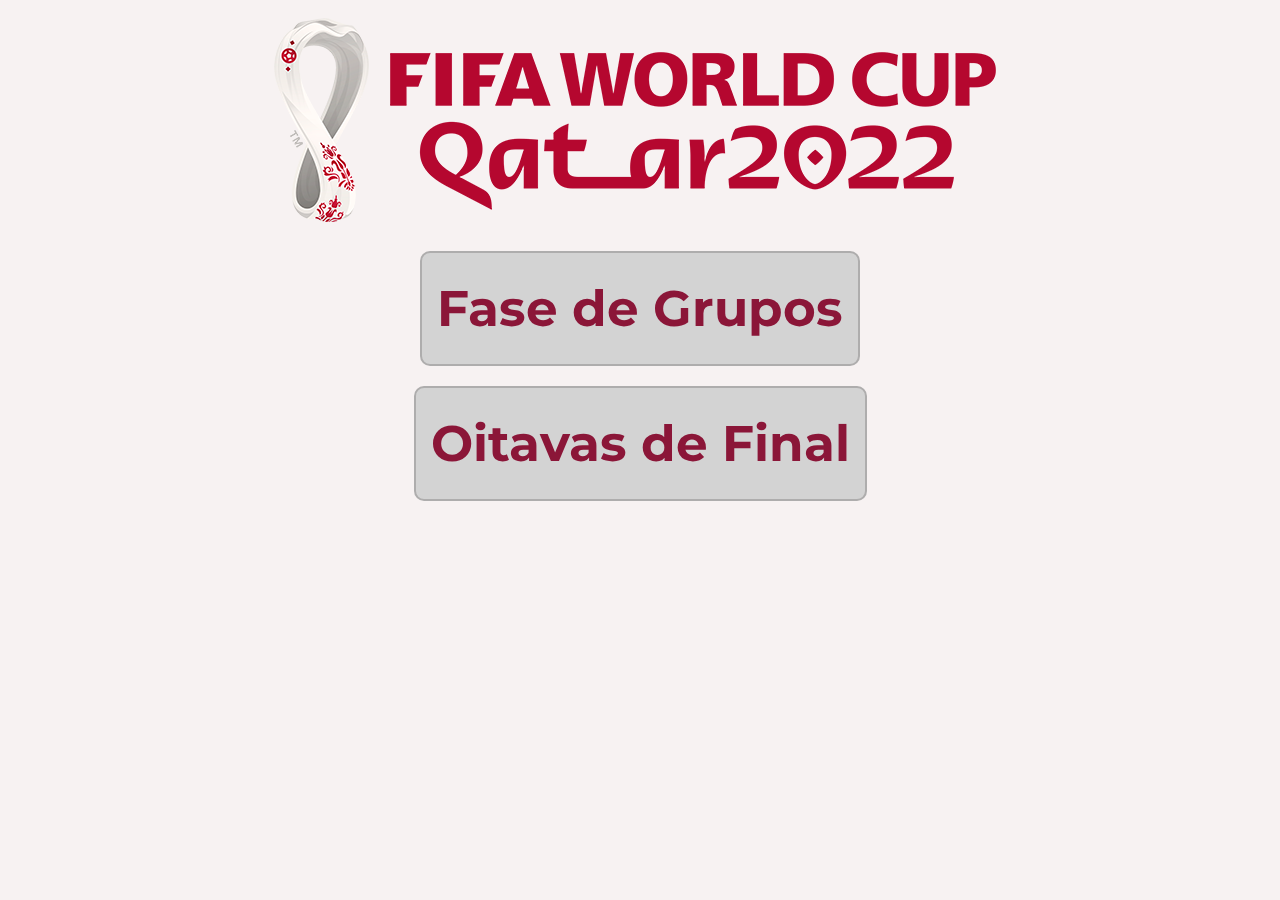
<file: index.html>
<!DOCTYPE html>
<html lang="pt-br">

<head>
    <meta charset="UTF-8">
    <meta http-equiv="X-UA-Compatible" content="IE=edge">
    <meta name="viewport" content="width=device-width, initial-scale=1.0">
    <link rel="shortcut icon" href="favicon-32x32.png" type="image/x-icon">
    <link rel="stylesheet" href="style.css">
    <title>Copa do Mundo Qatar 2022</title>
</head>

<body>

    <img src="taça.png" alt="Taça da Copa do mundo 2022">
    <img src="fifa.png" alt=""><br><br>

    
    <h1 class="menu"><a href="pagfases.html">Fase de Grupos</a></h1> 
    <h1 class="menu"><a href="pagoita.html">Oitavas de Final</a></h1>
          
       
    


</body>

</html>
</file>
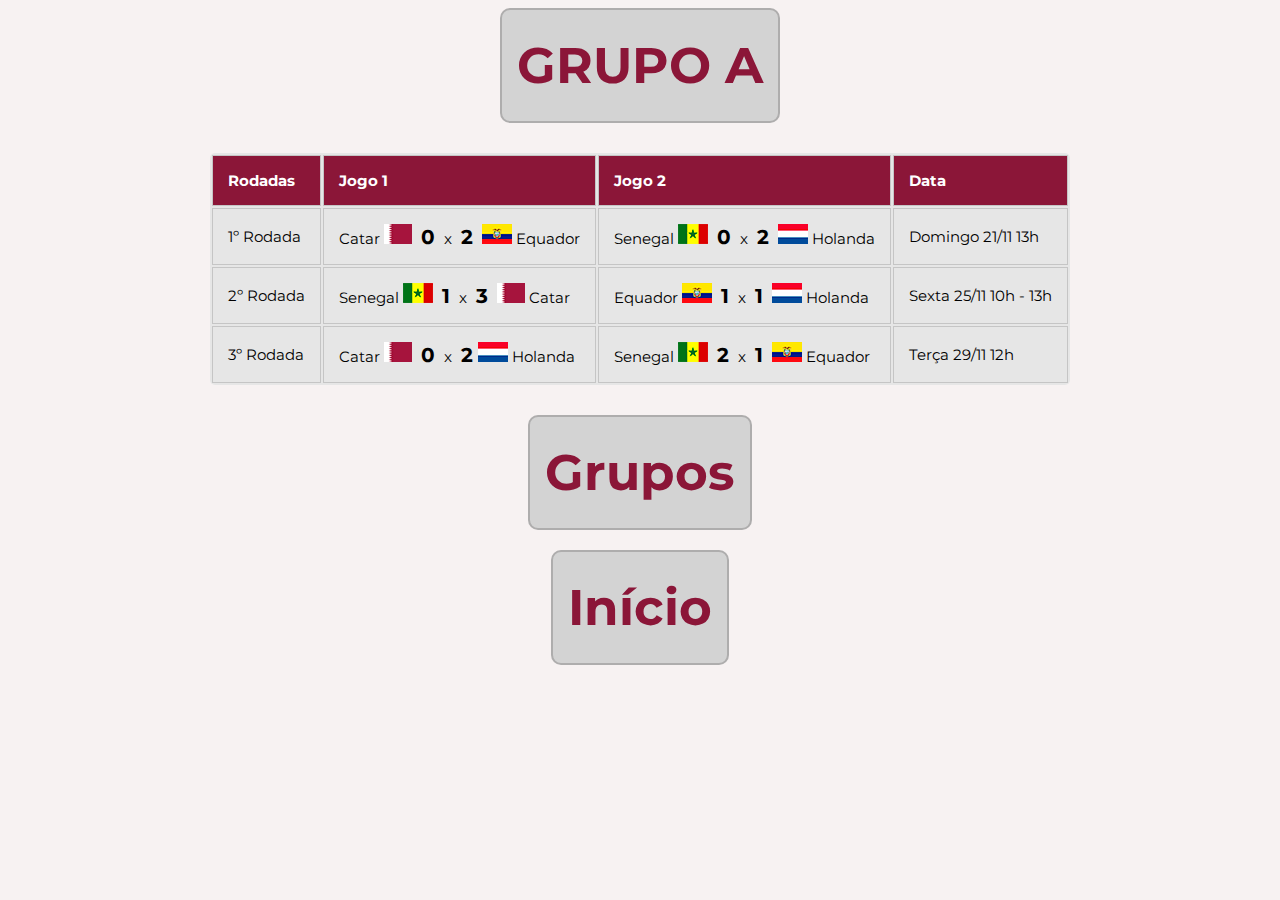
<file: grupoA.html>
<!DOCTYPE html>
<html lang="pt-br">
<head>
    <meta charset="UTF-8">
    <meta http-equiv="X-UA-Compatible" content="IE=edge">
    <meta name="viewport" content="width=device-width, initial-scale=1.0">
    <link rel="shortcut icon" href="favicon-32x32.png" type="image/x-icon">
    <link rel="stylesheet" href="style.css">
    <title>Grupo A</title>
</head>
<body>
    <h1 class="menu">GRUPO A</h1>

    <table class="tabela">
        <thead>
            <tr>
                <th> Rodadas</th>
                <th>Jogo 1</th>
                <th>Jogo 2</th>
                <th>Data</th>
            </tr>
        </thead>
        <tbody>
            <tr>
                
                <td>1º Rodada</td>
                <td>Catar <img src="bandeiras/catar 28px.png" alt="Bandeira do Catar"> </img>
                    <span>0</span> x <span>2</span> <img src="bandeiras/equador 28px.png" alt="Bandeira do Equador"></img> Equador
                </td>
                <td>Senegal <img src="bandeiras/senegal 28px.png" alt="Bandeira do Senegal"></img> <span>0</span> x <span>2</span> <img src="bandeiras/holanda 28px.png" alt="Bandeira da Holanda"></img> Holanda</td>
                <td>Domingo 21/11 13h</td>
            </tr>
            <tr>
                <td>2º Rodada</td>
                <td>Senegal <img src="bandeiras/senegal 28px.png" alt="Bandeira do Senegal"></img> <span>1</span> x <span>3</span> <img src="bandeiras/catar 28px.png" alt="Bandeira do Catar"></img> Catar</td>
                <td>Equador <img src="bandeiras/equador 28px.png" alt="Bandeira do Equador"></img> <span>1</span> x <span>1</span> <img src="bandeiras/holanda 28px.png" alt="Bandeira da Holanda"></img> Holanda</td>
                <td>Sexta 25/11 10h - 13h</td>
            </tr>
            <tr>
                <td>3º Rodada</td>
                <td>Catar <img src="bandeiras/catar 28px.png" alt="Bandeira do Catar"></img> <span>0</span> x <span>2</span><img src="bandeiras/holanda 28px.png" alt="Bandeira da Holanda"></img> Holanda</td>
                <td>Senegal <img src="bandeiras/senegal 28px.png" alt="Bandeira do Senegal"></img> <span>2</span> x <span>1</span> <img src="bandeiras/equador 28px.png" alt="Bandeira do Equador"></img> Equador</td>
                <td>Terça 29/11 12h</td>
            </tr>

        </tbody>
    </table>
    <h1 class="menu"><a href="pagfases.html" rel="prev">Grupos</a></h1>
    <h1 class="menu"><a href="index.html" rel="prev">Início</a></h1>
    
    
</body>
</html>
</file>
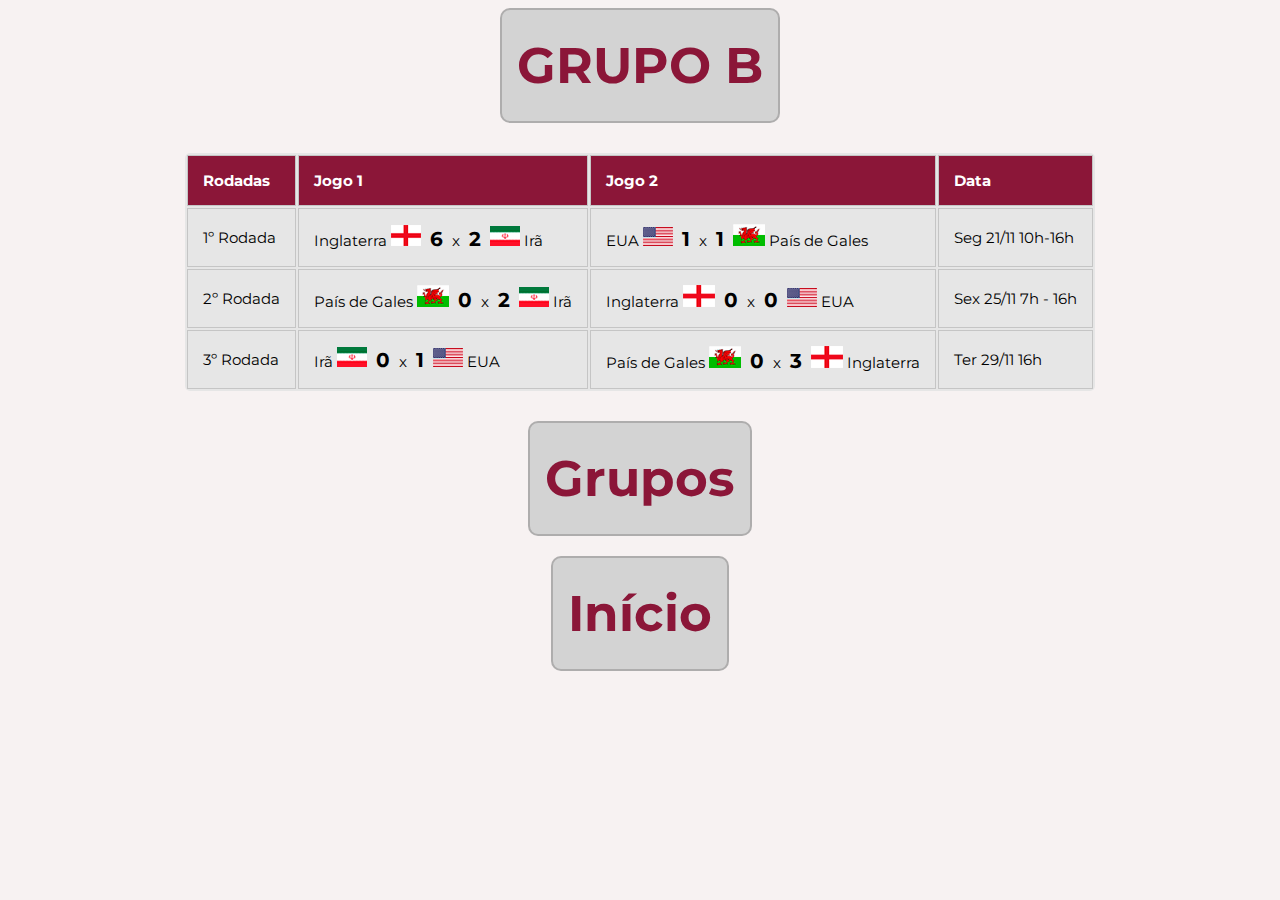
<file: grupoB.html>
<!DOCTYPE html>
<html lang="pt-br">
<head>
    <meta charset="UTF-8">
    <meta http-equiv="X-UA-Compatible" content="IE=edge">
    <meta name="viewport" content="width=device-width, initial-scale=1.0">
    <link rel="shortcut icon" href="favicon-32x32.png" type="image/x-icon">
    <link rel="stylesheet" href="style.css">
    <title>Grupo B</title>
</head>
<body>
    <h1 class="menu">GRUPO B</h1>

    <table class="tabela">
        <thead>
            <tr>
                <th> Rodadas</th>
                <th>Jogo 1</th>
                <th>Jogo 2</th>
                <th>Data</th>
            </tr>
        </thead>
        <tbody>
            <tr>
                
                <td>1º Rodada</td>
                <td>Inglaterra <img src="bandeiras/inglaterra 28px.png" height="21px" width= "30px" alt="Bandeira do Catar"> </img>
                    <span>6</span> x <span>2</span> <img src="bandeiras/irã 28px.png" height="20px" width= "30px" alt="Bandeira do Irã"></img> Irã
                </td>
                <td>EUA <img src="bandeiras/eua 28PX.png" height="19px" width= "30px" alt="Bandeira do Senegal"></img> <span>1</span> x <span>1</span> <img src="bandeiras/PAIS DE GALES 28px.png" height="22px" width= "32px" alt="Bandeira da Holanda"></img> País de Gales</td>
                <td>Seg 21/11 10h-16h</td>
            </tr>
            <tr>
                <td>2º Rodada</td>
                <td>País de Gales <img src="bandeiras/PAIS DE GALES 28px.png" height="22px" width= "32px" alt="Bandeira do Senegal"></img> <span>0</span> x <span>2</span> <img src="bandeiras/irã 28px.png" height="20px" width= "30px" alt="Bandeira do Catar"></img> Irã</td>
                <td>Inglaterra <img src="bandeiras/inglaterra 28px.png" height="22px" width= "32px" alt="Bandeira do Equador"></img> <span>0</span> x <span>0</span> <img src="bandeiras/eua 28PX.png" height="19px" width= "30px" alt="Bandeira da Holanda"></img> EUA</td>
                <td>Sex 25/11 7h - 16h</td>
            </tr>
            <tr>
                <td>3º Rodada</td>
                <td>Irã <img src="bandeiras/irã 28px.png" height="20px" width= "30px"  alt="Bandeira do Catar"></img> <span>0</span> x <span>1</span> <img src="bandeiras/eua 28PX.png" height="19px" width= "30px"alt="Bandeira da Holanda"></img> EUA</td>
                <td>País de Gales <img src="bandeiras/PAIS DE GALES 28px.png" height="22px" width= "32px" alt="Bandeira do Senegal"></img> <span>0</span> x <span>3</span> <img src="bandeiras/inglaterra 28px.png" height="22px" width= "32px"alt="Bandeira do Equador"></img> Inglaterra</td>
                <td>Ter 29/11 16h</td>
            </tr>

        </tbody>
    </table>
    <h1 class="menu"><a href="pagfases.html" rel="prev">Grupos</a></h1>
    <h1 class="menu"><a href="index.html" rel="prev">Início</a></h1>
    
    
</body>
</html>
</file>
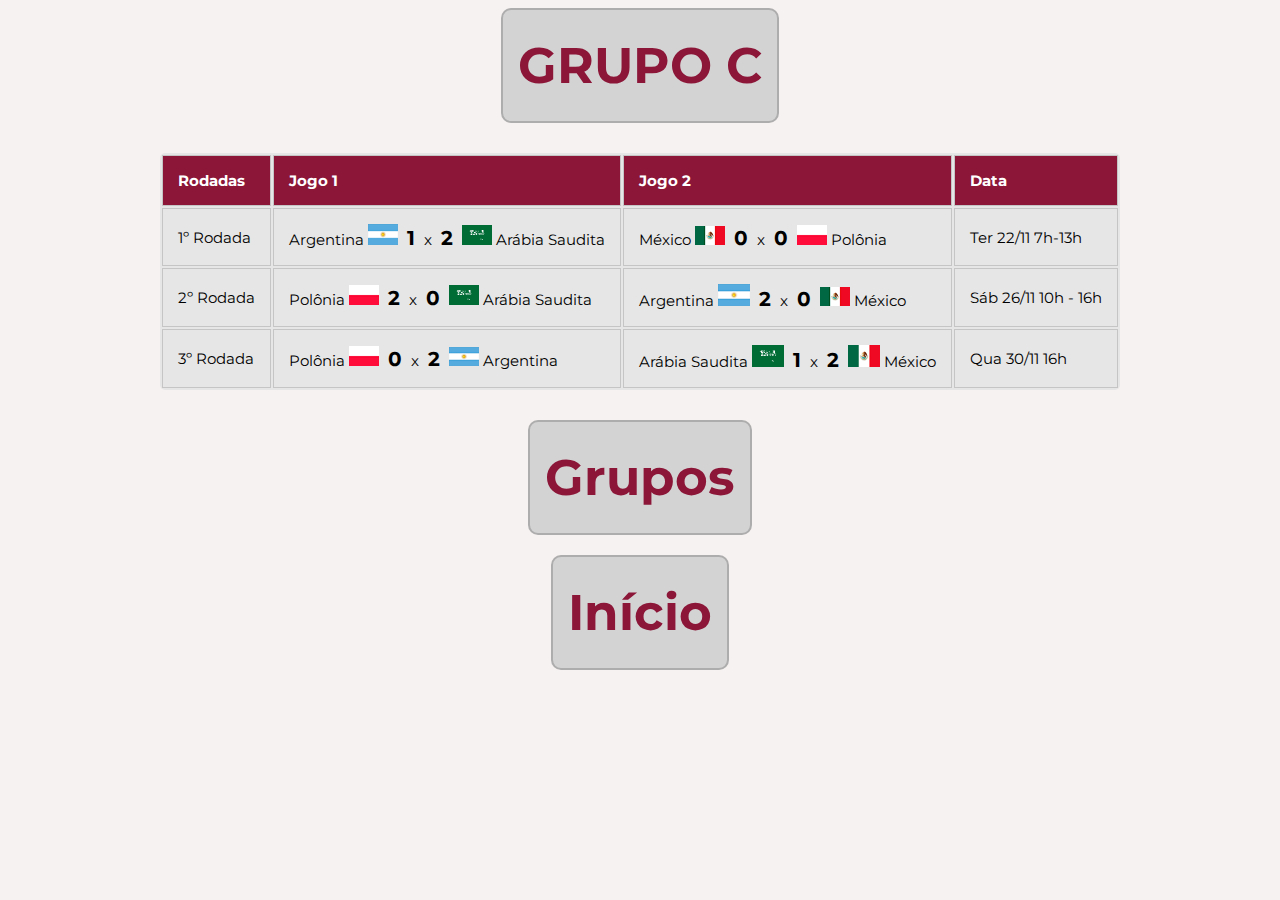
<file: grupoC.html>
<!DOCTYPE html>
<html lang="pt-br">
<head>
    <meta charset="UTF-8">
    <meta http-equiv="X-UA-Compatible" content="IE=edge">
    <meta name="viewport" content="width=device-width, initial-scale=1.0">
    <link rel="shortcut icon" href="favicon-32x32.png" type="image/x-icon">
    <link rel="stylesheet" href="style.css">
    <title>Grupo C</title>
</head>
<body>
    <h1 class="menu">GRUPO C</h1>

    <table class="tabela">
        <thead>
            <tr>
                <th> Rodadas</th>
                <th>Jogo 1</th>
                <th>Jogo 2</th>
                <th>Data</th>
            </tr>
        </thead>
        <tbody>
            <tr>
                
                <td>1º Rodada</td>
                <td>Argentina <img src="bandeiras/argentina 28px.png" height="21px" width= "30px" alt="Bandeira da Argentina"> </img>                 <span>1</span> x <span>2</span> <img src="bandeiras/arabia saudita 28px.png" height="20px" width= "30px" alt="Bandeira do Irã"></img> Arábia Saudita
                </td>
                <td>México <img src="bandeiras/méxico 28px.png" height="19px" width= "30px" alt="Bandeira do Senegal"></img> <span>0</span> x <span>0</span> <img src="bandeiras/polonia 28px.png" height="20px" width= "30px" alt="Bandeira da Holanda"></img> Polônia</td>
                <td>Ter 22/11 7h-13h</td>
            </tr>
            <tr>
                <td>2º Rodada</td>
                <td>Polônia <img src="bandeiras/polonia 28px.png" height="20px" width= "30px" alt="Bandeira do Senegal"></img> <span>2</span> x <span>0</span> <img src="bandeiras/arabia saudita 28px.png" height="20px" width= "30px" alt="Bandeira do Catar"></img> Arábia Saudita</td>
                <td>Argentina <img src="bandeiras/argentina 28px.png" height="22px" width= "32px" alt="Bandeira do Equador"></img> <span>2</span> x <span>0</span> <img src="bandeiras/méxico 28px.png" height="19px" width= "30px" alt="Bandeira da Holanda"></img> México</td>
                <td>Sáb 26/11 10h - 16h</td>
            </tr>
            <tr>
                <td>3º Rodada</td>
                <td>Polônia <img src="bandeiras/polonia 28px.png" height="20px" width= "30px"  alt="Bandeira do Catar"></img> <span>0</span> x <span>2</span> <img src="bandeiras/argentina 28px.png" height="19px" width= "30px"alt="Bandeira da Holanda"></img> Argentina</td>
                <td>Arábia Saudita <img src="bandeiras/arabia saudita 28px.png" height="22px" width= "32px" alt="Bandeira do Senegal"></img> <span>1</span> x <span>2</span> <img src="bandeiras/méxico 28px.png" height="22px" width= "32px"alt="Bandeira do Equador"></img> México</td>
                <td>Qua 30/11 16h</td>
            </tr>

        </tbody>
    </table>
    <h1 class="menu"><a href="pagfases.html" rel="prev">Grupos</a></h1>
    <h1 class="menu"><a href="index.html" rel="prev">Início</a></h1>
    
    
</body>
</html>
</file>
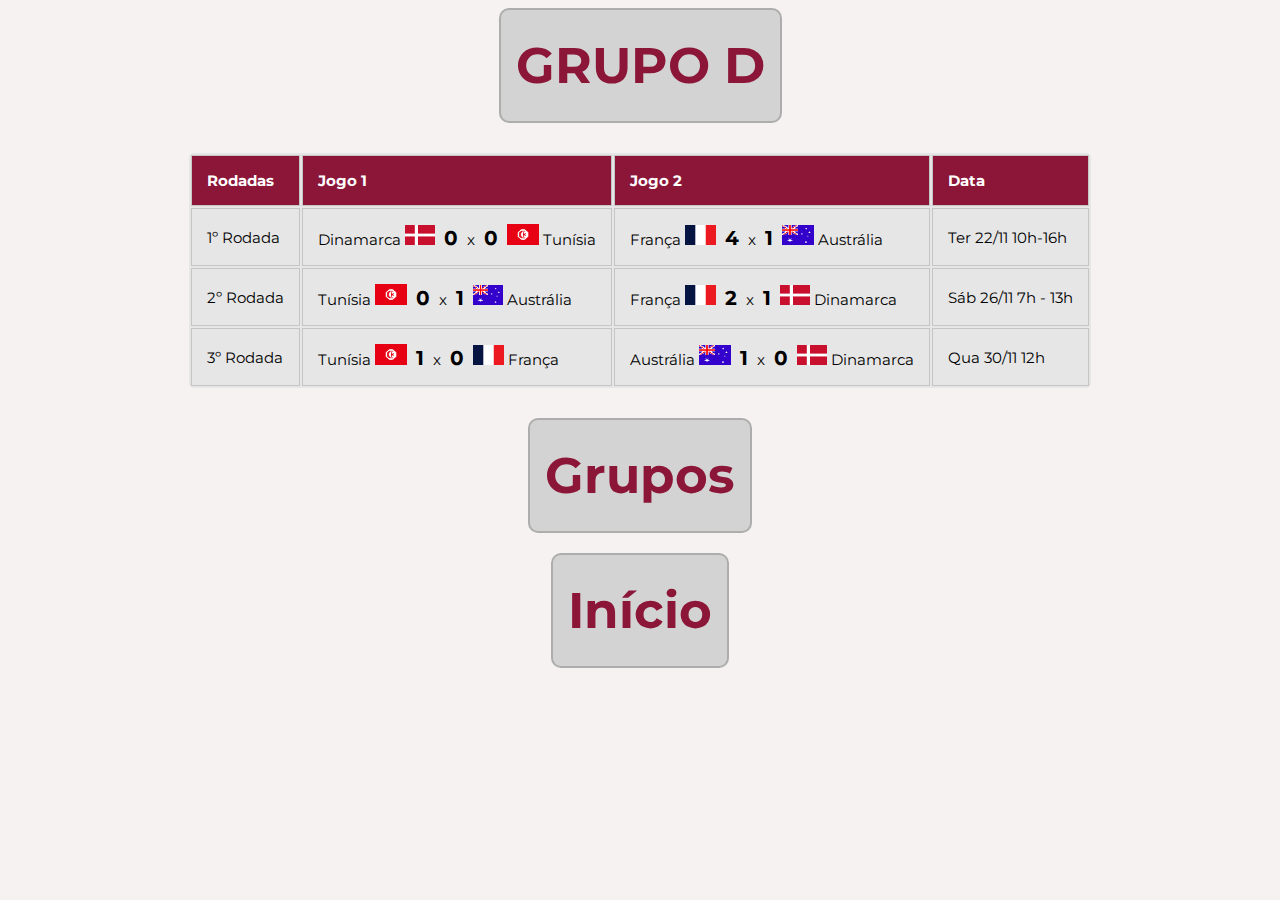
<file: grupoD.html>
<!DOCTYPE html>
<html lang="pt-br">
<head>
    <meta charset="UTF-8">
    <meta http-equiv="X-UA-Compatible" content="IE=edge">
    <meta name="viewport" content="width=device-width, initial-scale=1.0">
    <link rel="shortcut icon" href="favicon-32x32.png" type="image/x-icon">
    <link rel="stylesheet" href="style.css">
    <title>Grupo D</title>
</head>
<body>
    <h1 class="menu">GRUPO D</h1>

    <table class="tabela">
        <thead>
            <tr>
                <th> Rodadas</th>
                <th>Jogo 1</th>
                <th>Jogo 2</th>
                <th>Data</th>
            </tr>
        </thead>
        <tbody>
            <tr>
                
                <td>1º Rodada</td>
                <td>Dinamarca <img src="bandeiras/dinamarca 28px.png" height="20px" width= "30px" alt="Bandeira da Dinamarca"> </img><span>0</span> x <span>0</span> <img src="bandeiras/tunisia 28px.png" height="21px" width= "32px" alt="Bandeira da Tunísia"></img> Tunísia
                </td>
                <td>França <img src="bandeiras/franca 28px.png" height="20px" width= "31px" alt="Bandeira da França"></img> <span>4</span> x <span>1</span> <img src="bandeiras/australia 28px.png" height="20px" width= "32px" alt="Bandeira da Austrália"></img> Austrália</td>
                <td>Ter 22/11 10h-16h</td>
            </tr>
            <tr>
                <td>2º Rodada</td>
                <td>Tunísia <img src="bandeiras/tunisia 28px.png" height="21px" width= "32px" alt="Bandeira da Tunísia"></img> <span>0</span> x <span>1</span> <img src="bandeiras/australia 28px.png" height="20px" width= "30px" alt="Bandeira da Austrália"></img> Austrália</td>
                <td>França <img src="bandeiras/franca 28px.png" height="20px" width= "31px" alt="Bandeira da França"></img> <span>2</span> x <span>1</span> <img src="bandeiras/dinamarca 28px.png" height="20px" width= "30px" alt="Bandeira da Dinamarca"></img> Dinamarca</td>
                <td>Sáb 26/11 7h - 13h</td>
            </tr>
            <tr>
                <td>3º Rodada</td>
                <td>Tunísia <img src="bandeiras/tunisia 28px.png" height="21px" width= "32px"  alt="Bandeira da Tunísia"></img> <span>1</span> x <span>0</span> <img src="bandeiras/franca 28px.png" height="20px" width= "31px"alt="Bandeira da França"></img> França</td>
                <td>Austrália <img src="bandeiras/australia 28px.png" height="20px" width= "32px" alt="Bandeira da Austrália"></img> <span>1</span> x <span>0</span> <img src="bandeiras/dinamarca 28px.png" height="20px" width= "30px"alt="Bandeira da Dinamarca"></img> Dinamarca</td>
                <td>Qua 30/11 12h</td>
            </tr>

        </tbody>
    </table>
    <h1 class="menu"><a href="pagfases.html" rel="prev">Grupos</a></h1>
    <h1 class="menu"><a href="index.html" rel="prev">Início</a></h1>
    
    
</body>
</html>
</file>
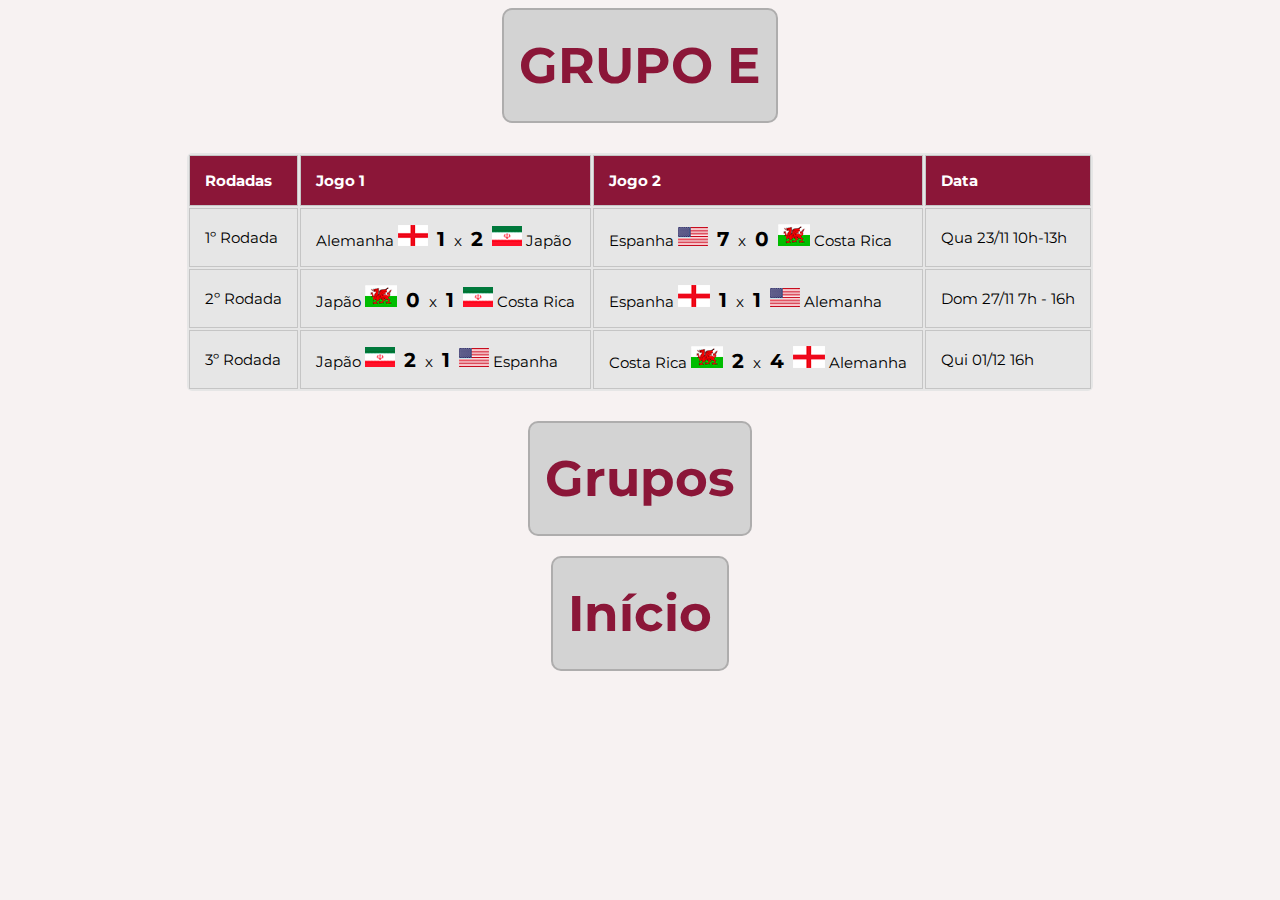
<file: grupoE.html>
<!DOCTYPE html>
<html lang="pt-br">
<head>
    <meta charset="UTF-8">
    <meta http-equiv="X-UA-Compatible" content="IE=edge">
    <meta name="viewport" content="width=device-width, initial-scale=1.0">
    <link rel="shortcut icon" href="favicon-32x32.png" type="image/x-icon">
    <link rel="stylesheet" href="style.css">
    <title>Grupo E</title>
</head>
<body>
    <h1 class="menu">GRUPO E</h1>

    <table class="tabela">
        <thead>
            <tr>
                <th> Rodadas</th>
                <th>Jogo 1</th>
                <th>Jogo 2</th>
                <th>Data</th>
            </tr>
        </thead>
        <tbody>
            <tr>
                
                <td>1º Rodada</td>
                <td>Alemanha <img src="bandeiras/inglaterra 28px.png" height="21px" width= "30px" alt="Bandeira da Alemanha"> </img>
                    <span>1</span> x <span>2</span> <img src="bandeiras/irã 28px.png" height="20px" width= "30px" alt="Bandeira do Japão"></img> Japão
                </td>
                <td>Espanha <img src="bandeiras/eua 28PX.png" height="19px" width= "30px" alt="Bandeira da Espanha"></img> <span>7</span> x <span>0</span> <img src="bandeiras/PAIS DE GALES 28px.png" height="22px" width= "32px" alt="Bandeira da Costa Rica"></img> Costa Rica</td>
                <td>Qua 23/11 10h-13h</td>
            </tr>
            <tr>
                <td>2º Rodada</td>
                <td>Japão <img src="bandeiras/PAIS DE GALES 28px.png" height="22px" width= "32px" alt="Bandeira do Japão"></img> <span>0</span> x <span>1</span> <img src="bandeiras/irã 28px.png" height="20px" width= "30px" alt="Bandeira da Costa Rica"></img> Costa Rica</td>
                <td>Espanha <img src="bandeiras/inglaterra 28px.png" height="22px" width= "32px" alt="Bandeira da Espanha"></img> <span>1</span> x <span>1</span> <img src="bandeiras/eua 28PX.png" height="19px" width= "30px" alt="Bandeira da Alemanha"></img> Alemanha</td>
                <td>Dom 27/11 7h - 16h</td>
            </tr>
            <tr>
                <td>3º Rodada</td>
                <td>Japão <img src="bandeiras/irã 28px.png" height="20px" width= "30px"  alt="Bandeira do Japão"></img> <span>2</span> x <span>1</span> <img src="bandeiras/eua 28PX.png" height="19px" width= "30px"alt="Bandeira da Espanha"></img> Espanha</td>
                <td>Costa Rica <img src="bandeiras/PAIS DE GALES 28px.png" height="22px" width= "32px" alt="Bandeira da Costa Rica"></img> <span>2</span> x <span>4</span> <img src="bandeiras/inglaterra 28px.png" height="22px" width= "32px"alt="Bandeira da Alemanha"></img> Alemanha</td>
                <td>Qui 01/12 16h</td>
            </tr>

        </tbody>
    </table>
    <h1 class="menu"><a href="pagfases.html" rel="prev">Grupos</a></h1>
    <h1 class="menu"><a href="index.html" rel="prev">Início</a></h1>
    
    
</body>
</html>
</file>
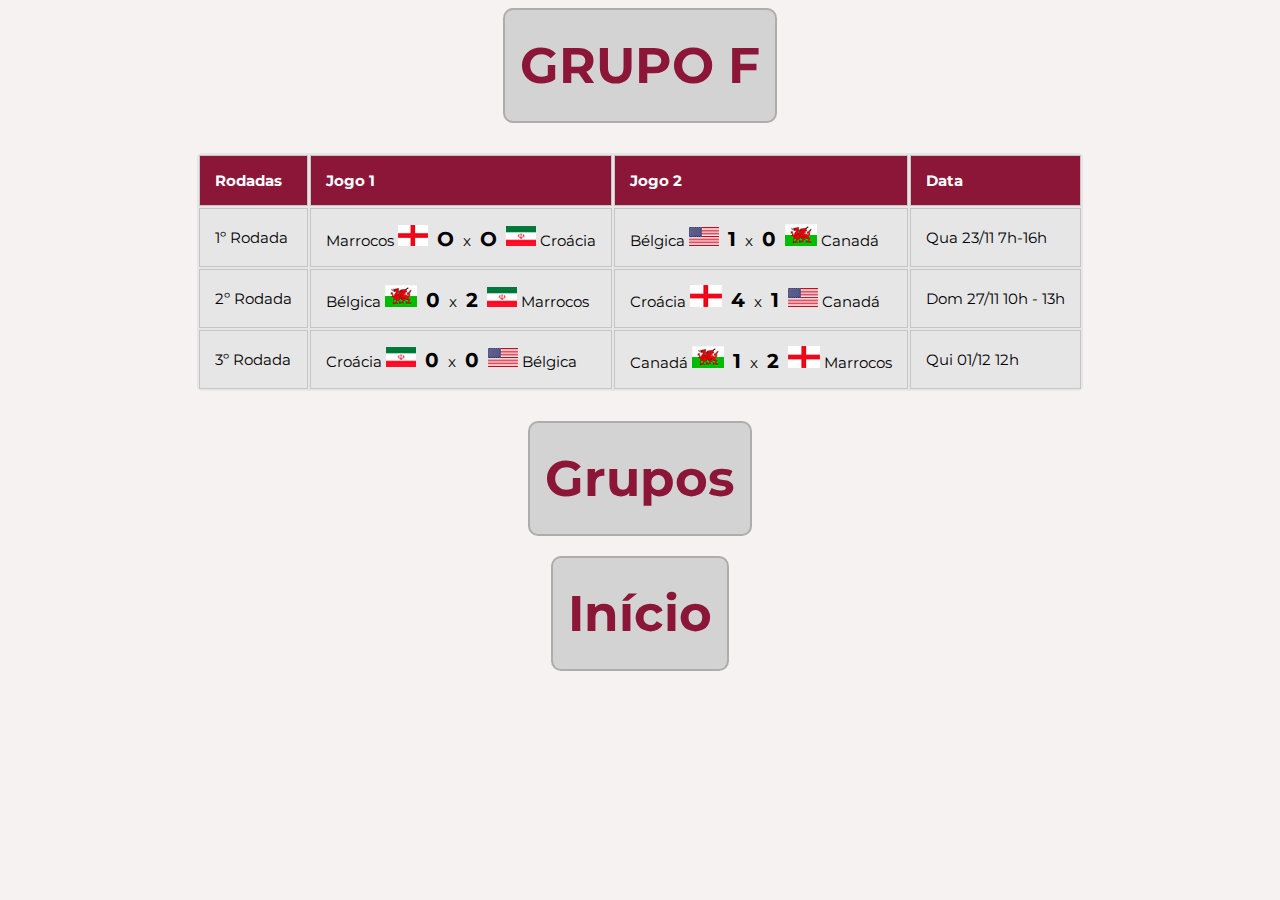
<file: grupoF.html>
<!DOCTYPE html>
<html lang="pt-br">
<head>
    <meta charset="UTF-8">
    <meta http-equiv="X-UA-Compatible" content="IE=edge">
    <meta name="viewport" content="width=device-width, initial-scale=1.0">
    <link rel="shortcut icon" href="favicon-32x32.png" type="image/x-icon">
    <link rel="stylesheet" href="style.css">
    <title>Grupo F</title>
</head>
<body>
    <h1 class="menu">GRUPO F</h1>

    <table class="tabela">
        <thead>
            <tr>
                <th> Rodadas</th>
                <th>Jogo 1</th>
                <th>Jogo 2</th>
                <th>Data</th>
            </tr>
        </thead>
        <tbody>
            <tr>
                
                <td>1º Rodada</td>
                <td>Marrocos <img src="bandeiras/inglaterra 28px.png" height="21px" width= "30px" alt="Bandeira do Marrocos"> </img>
                    <span>O</span> x <span>O</span> <img src="bandeiras/irã 28px.png" height="20px" width= "30px" alt="Bandeira da Croácia"></img> Croácia
                </td>
                <td>Bélgica <img src="bandeiras/eua 28PX.png" height="19px" width= "30px" alt="Bandeira da Bélgica"></img> <span>1</span> x <span>0</span> <img src="bandeiras/PAIS DE GALES 28px.png" height="22px" width= "32px" alt="Bandeira do Canadá"></img> Canadá</td>
                <td>Qua 23/11 7h-16h</td>
            </tr>
            <tr>
                <td>2º Rodada</td>
                <td>Bélgica <img src="bandeiras/PAIS DE GALES 28px.png" height="22px" width= "32px" alt="Bandeira da Bélgica"></img> <span>0</span> x <span>2</span> <img src="bandeiras/irã 28px.png" height="20px" width= "30px" alt="Bandeira do Marrocos"></img> Marrocos</td>
                <td>Croácia <img src="bandeiras/inglaterra 28px.png" height="22px" width= "32px" alt="Bandeira da Croácia"></img> <span>4</span> x <span>1</span> <img src="bandeiras/eua 28PX.png" height="19px" width= "30px" alt="Bandeira do Canadá"></img> Canadá</td>
                <td>Dom 27/11 10h - 13h</td>
            </tr>
            <tr>
                <td>3º Rodada</td>
                <td>Croácia <img src="bandeiras/irã 28px.png" height="20px" width= "30px"  alt="Bandeira da Croácia"></img> <span>0</span> x <span>0</span> <img src="bandeiras/eua 28PX.png" height="19px" width= "30px"alt="Bandeira da Bélgica"></img> Bélgica</td>
                <td>Canadá <img src="bandeiras/PAIS DE GALES 28px.png" height="22px" width= "32px" alt="Bandeira do Canadá"></img> <span>1</span> x <span>2</span> <img src="bandeiras/inglaterra 28px.png" height="22px" width= "32px"alt="Bandeira do Marrocos"></img> Marrocos</td>
                <td>Qui 01/12 12h</td>
            </tr>

        </tbody>
    </table>
    <h1 class="menu"><a href="pagfases.html" rel="prev">Grupos</a></h1>
    <h1 class="menu"><a href="index.html" rel="prev">Início</a></h1>
    
    
</body>
</html>
</file>
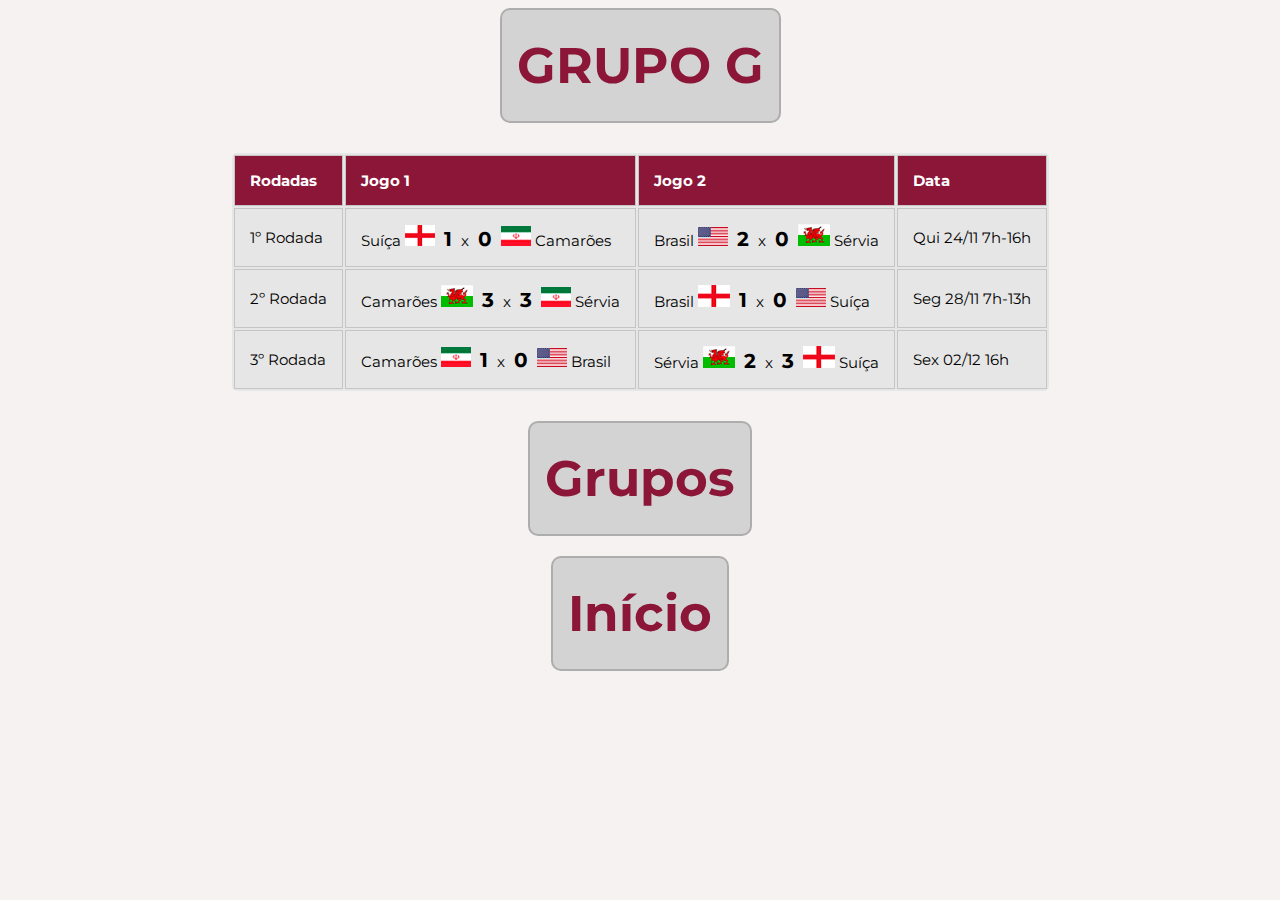
<file: grupoG.html>
<!DOCTYPE html>
<html lang="pt-br">
<head>
    <meta charset="UTF-8">
    <meta http-equiv="X-UA-Compatible" content="IE=edge">
    <meta name="viewport" content="width=device-width, initial-scale=1.0">
    <link rel="shortcut icon" href="favicon-32x32.png" type="image/x-icon">
    <link rel="stylesheet" href="style.css">
    <title>Grupo G</title>
</head>
<body>
    <h1 class="menu">GRUPO G</h1>

    <table class="tabela">
        <thead>
            <tr>
                <th> Rodadas</th>
                <th>Jogo 1</th>
                <th>Jogo 2</th>
                <th>Data</th>
            </tr>
        </thead>
        <tbody>
            <tr>
                
                <td>1º Rodada</td>
                <td>Suíça <img src="bandeiras/inglaterra 28px.png" height="21px" width= "30px" alt="Bandeira da Suíça"> </img>
                    <span>1</span> x <span>0</span> <img src="bandeiras/irã 28px.png" height="20px" width= "30px" alt="Bandeira do Camarões"></img> Camarões
                </td>
                <td>Brasil <img src="bandeiras/eua 28PX.png" height="19px" width= "30px" alt="Bandeira do Brasil"></img> <span>2</span> x <span>0</span> <img src="bandeiras/PAIS DE GALES 28px.png" height="22px" width= "32px" alt="Bandeira da Sérvia"></img> Sérvia</td>
                <td>Qui 24/11 7h-16h</td>
            </tr>
            <tr>
                <td>2º Rodada</td>
                <td>Camarões <img src="bandeiras/PAIS DE GALES 28px.png" height="22px" width= "32px" alt="Bandeira do Camarões"></img> <span>3</span> x <span>3</span> <img src="bandeiras/irã 28px.png" height="20px" width= "30px" alt="Bandeira da Sérvia"></img> Sérvia</td>
                <td>Brasil <img src="bandeiras/inglaterra 28px.png" height="22px" width= "32px" alt="Bandeira do Brasil"></img> <span>1</span> x <span>0</span> <img src="bandeiras/eua 28PX.png" height="19px" width= "30px" alt="Bandeira da Suíça"></img> Suíça</td>
                <td>Seg 28/11 7h-13h</td>
            </tr>
            <tr>
                <td>3º Rodada</td>
                <td>Camarões <img src="bandeiras/irã 28px.png" height="20px" width= "30px"  alt="Bandeira do Camarões"></img> <span>1</span> x <span>0</span> <img src="bandeiras/eua 28PX.png" height="19px" width= "30px"alt="Bandeira do Brasil"></img> Brasil</td>
                <td>Sérvia <img src="bandeiras/PAIS DE GALES 28px.png" height="22px" width= "32px" alt="Bandeira da Sérvia"></img> <span>2</span> x <span>3</span> <img src="bandeiras/inglaterra 28px.png" height="22px" width= "32px"alt="Bandeira da Suíça"></img> Suíça</td>
                <td>Sex 02/12 16h</td>
            </tr>

        </tbody>
    </table>
    <h1 class="menu"><a href="pagfases.html" rel="prev">Grupos</a></h1>
    <h1 class="menu"><a href="index.html" rel="prev">Início</a></h1>
    
    
</body>
</html>
</file>
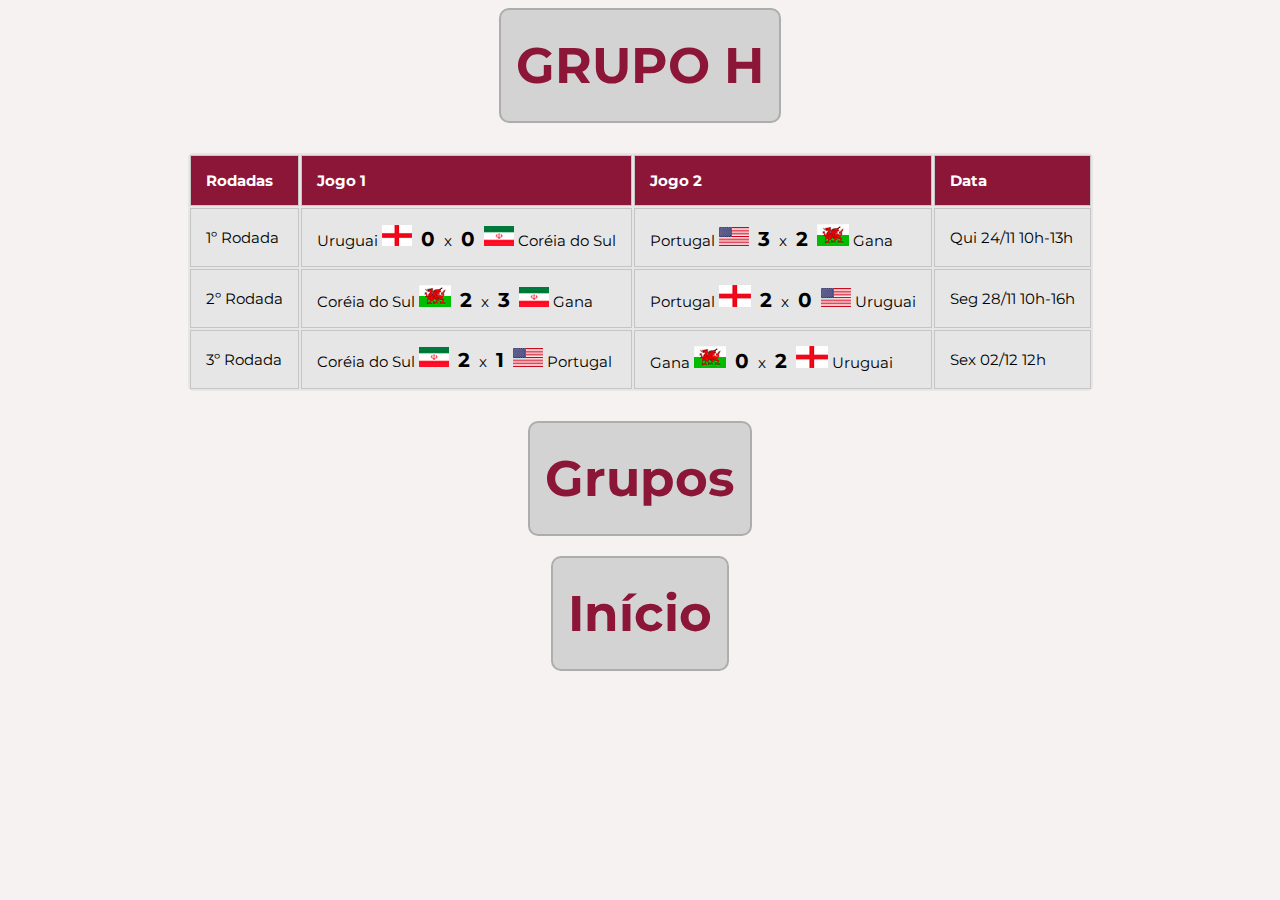
<file: grupoH.html>
<!DOCTYPE html>
<html lang="pt-br">
<head>
    <meta charset="UTF-8">
    <meta http-equiv="X-UA-Compatible" content="IE=edge">
    <meta name="viewport" content="width=device-width, initial-scale=1.0">
    <link rel="shortcut icon" href="favicon-32x32.png" type="image/x-icon">
    <link rel="stylesheet" href="style.css">
    <title>Grupo H</title>
</head>
<body>
    <h1 class="menu">GRUPO H</h1>

    <table class="tabela">
        <thead>
            <tr>
                <th> Rodadas</th>
                <th>Jogo 1</th>
                <th>Jogo 2</th>
                <th>Data</th>
            </tr>
        </thead>
        <tbody>
            <tr>
                
                <td>1º Rodada</td>
                <td>Uruguai <img src="bandeiras/inglaterra 28px.png" height="21px" width= "30px" alt="Bandeira do Uruguai"> </img>
                    <span>0</span> x <span>0</span> <img src="bandeiras/irã 28px.png" height="20px" width= "30px" alt="Bandeira da Coréia do Sul"></img> Coréia do Sul</td>
                <td>Portugal <img src="bandeiras/eua 28PX.png" height="19px" width= "30px" alt="Bandeira de Portugal"></img> <span>3</span> x <span>2</span> <img src="bandeiras/PAIS DE GALES 28px.png" height="22px" width= "32px" alt="Bandeira de Gana"></img> Gana</td>
                <td>Qui 24/11 10h-13h</td>
            </tr>
            <tr>
                <td>2º Rodada</td>
                <td>Coréia do Sul <img src="bandeiras/PAIS DE GALES 28px.png" height="22px" width= "32px" alt="Bandeira da Coréia do Sul"></img> <span>2</span> x <span>3</span> <img src="bandeiras/irã 28px.png" height="20px" width= "30px" alt="Bandeira da Gana"></img> Gana</td>
                <td>Portugal <img src="bandeiras/inglaterra 28px.png" height="22px" width= "32px" alt="Bandeira do Equador"></img> <span>2</span> x <span>0</span> <img src="bandeiras/eua 28PX.png" height="19px" width= "30px" alt="Bandeira do Uruguai"></img> Uruguai</td>
                <td>Seg 28/11 10h-16h</td>
            </tr>
            <tr>
                <td>3º Rodada</td>
                <td>Coréia do Sul <img src="bandeiras/irã 28px.png" height="20px" width= "30px"  alt="Bandeira da Coréia do Sul"></img> <span>2</span> x <span>1</span> <img src="bandeiras/eua 28PX.png" height="19px" width= "30px"alt="Bandeira de Portugal"></img> Portugal</td>
                <td>Gana <img src="bandeiras/PAIS DE GALES 28px.png" height="22px" width= "32px" alt="Bandeira de Gana"></img> <span>0</span> x <span>2</span> <img src="bandeiras/inglaterra 28px.png" height="22px" width= "32px"alt="Bandeira do Uruguai"></img> Uruguai</td>
                <td>Sex 02/12 12h</td>
            </tr>

        </tbody>
    </table>
    <h1 class="menu"><a href="pagfases.html" rel="prev">Grupos</a></h1>
    <h1 class="menu"><a href="index.html" rel="prev">Início</a></h1>
    
    
</body>
</html>
</file>
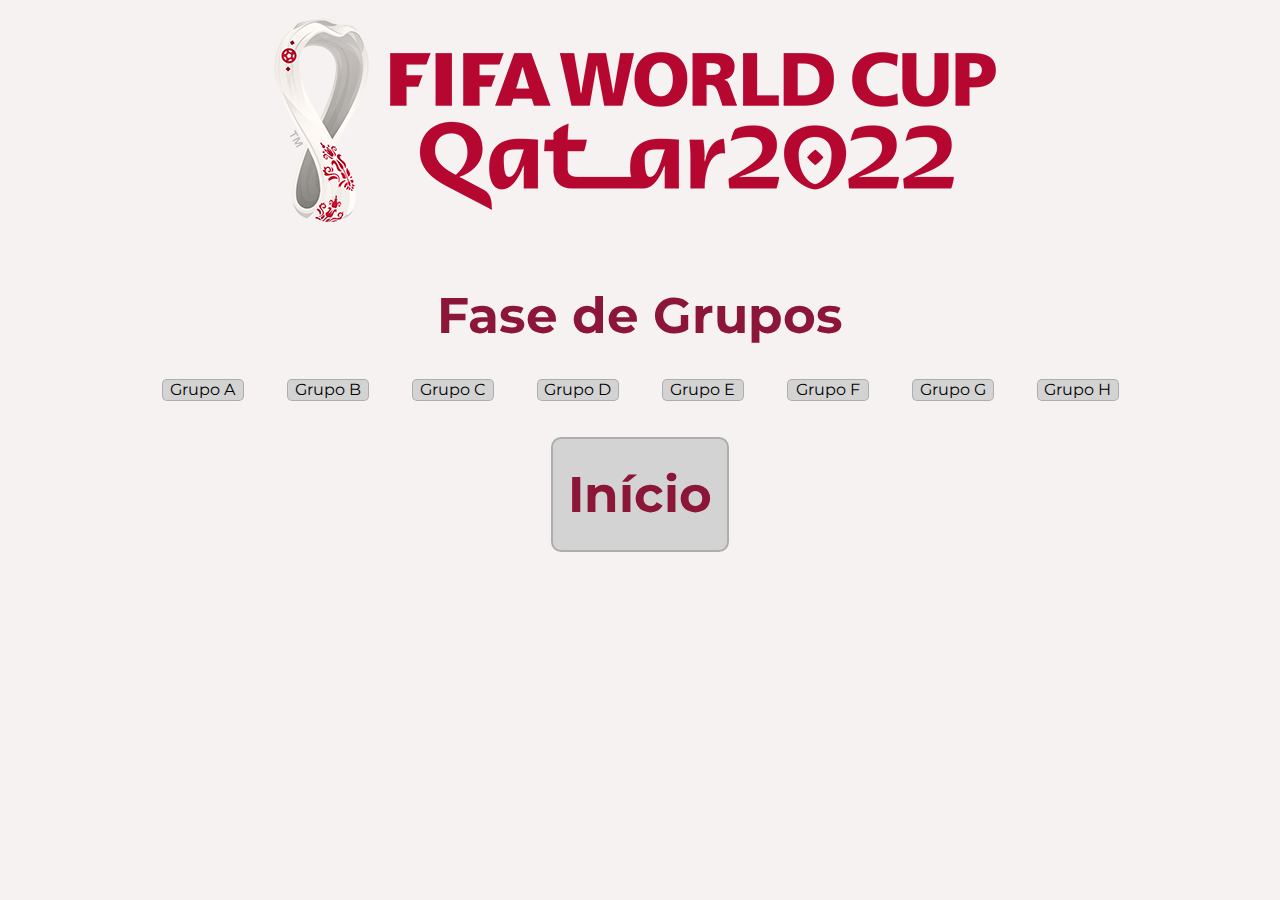
<file: pagfases.html>
<!DOCTYPE html>
<html lang="pt-br">
<head>
    <meta charset="UTF-8">
    <meta http-equiv="X-UA-Compatible" content="IE=edge">
    <meta name="viewport" content="width=device-width, initial-scale=1.0">
    <link rel="shortcut icon" href="favicon-32x32.png" type="image/x-icon">
    <link rel="stylesheet" href="style.css">
    <title>Fase de Grupos</title>
</head>
<body>
    <img src="taça.png" alt="Taça da Copa do mundo 2022">
    <img src="fifa.png" alt=""><br><br>

    <h1>Fase de Grupos</h1>
    <div class="grupos"> 
        <a href="grupoA.html" id="d1" class="grupos">Grupo A</a>
        <a href="grupoB.html" id="d2" class="grupos">Grupo B</a>
        <a href="grupoC.html" id="d3" class="grupos">Grupo C</a>
        <a href="grupoD.html" id="d4" class="grupos">Grupo D</a>
        <a href="grupoE.html" id="d5" class="grupos">Grupo E</a>
        <a href="grupoF.html" id="d6" class="grupos">Grupo F</a>
        <a href="grupoG.html" id="d7" class="grupos">Grupo G</a>
        <a href="grupoH.html" id="d8" class="grupos">Grupo H</a>
        
    </div><br><br>
 
    <h1 class="menu"><a href="index.html" rel="prev">Início</a></h1>

</body>

</html>
</body>
</html>
</file>
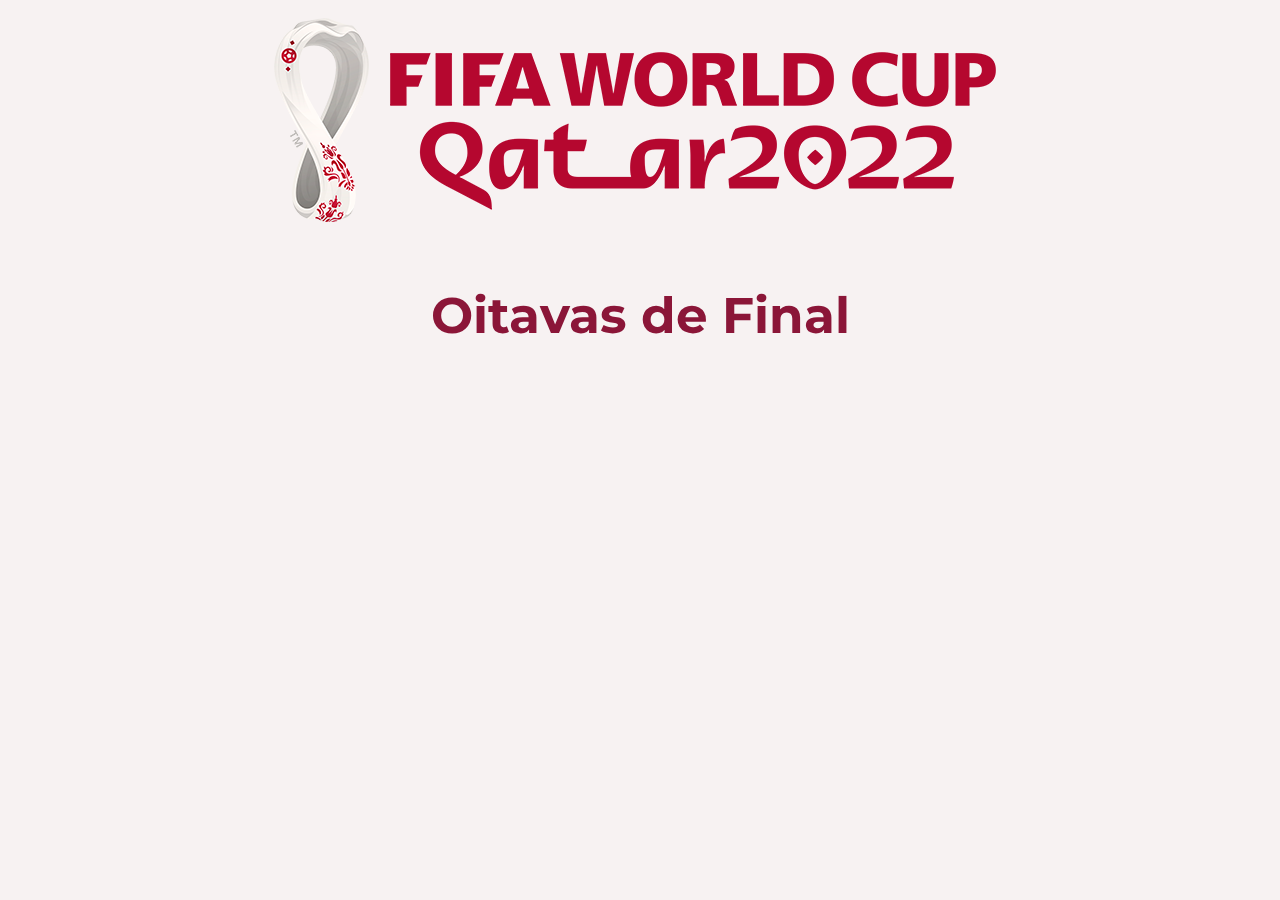
<file: pagoita.html>
<!DOCTYPE html>
<html lang="pt-br">
<head>
    <meta charset="UTF-8">
    <meta http-equiv="X-UA-Compatible" content="IE=edge">
    <meta name="viewport" content="width=device-width, initial-scale=1.0">
    <link rel="shortcut icon" href="favicon-32x32.png" type="image/x-icon">
    <link rel="stylesheet" href="style.css">
    <title>Fase de Grupos</title>
</head>
<body>
    <img src="taça.png" alt="Taça da Copa do mundo 2022">
    <img src="fifa.png" alt=""><br><br>

    <h1>Oitavas de Final</h1>
    
   



</body>

</html>
</body>
</html>
</file>
<file: style.css>
@charset "UTF-8";
@import url('https://fonts.googleapis.com/css2?family=Montserrat:wght@500;800&display=swap');

body {
    text-align: center;
    background-color: #f7f2f2;
}

h1 {
    font-family: 'Montserrat', 'Roboto', Arial, sans-serif;
    text-align: center;
    color: rgb(139, 22, 56);  
    font-size: 50px;

}
.menu {
    background-color: lightgrey;
    border:2px #3d39393f solid;
    padding: 25px 15px;
    width: fit-content;
    margin: 0 auto 20px;
    border-radius: 10px;
}
.menu a {
    color: inherit;
    text-decoration: none;
}
.grupos {
    display: flex;
    justify-content: space-around;
    max-width: 1000px;
    margin: 0 auto;
}

.grupos a {
    color: black;
    font-family: 'Montserrat', 'Roboto', Arial, sans-serif;
    background-color: lightgrey;
    border-radius: 5px;
    text-align: center;
    height: 20px;
    width: 80px;
    border: 1px solid #3d39393f;
    text-decoration: none;
    
}

.hidden {
    display: none;
}

.tabela {
    font-size: 15px; /* colocar 30px dps */
    font-family: 'Montserrat', 'Roboto', Arial, sans-serif;
    background-color: rgb(230, 230, 230);
    border-radius: 5px;
    margin: 30px auto;
    
    
}   
.tabela th {
    background-color: rgb(139, 22, 56);
    color: white;
}

.tabela th, td {
    border-bottom: 1px solid rgb(197, 197, 197);
    border: 1px solid rgb(197, 197, 197);
    padding:15px;
    text-align: left;
    
}

.tabela tr:hover {
    background-color: #b6b5b5}

span {
    padding: 5px;
    font-weight: bold;
    font-size: 20px;
}
</file>
